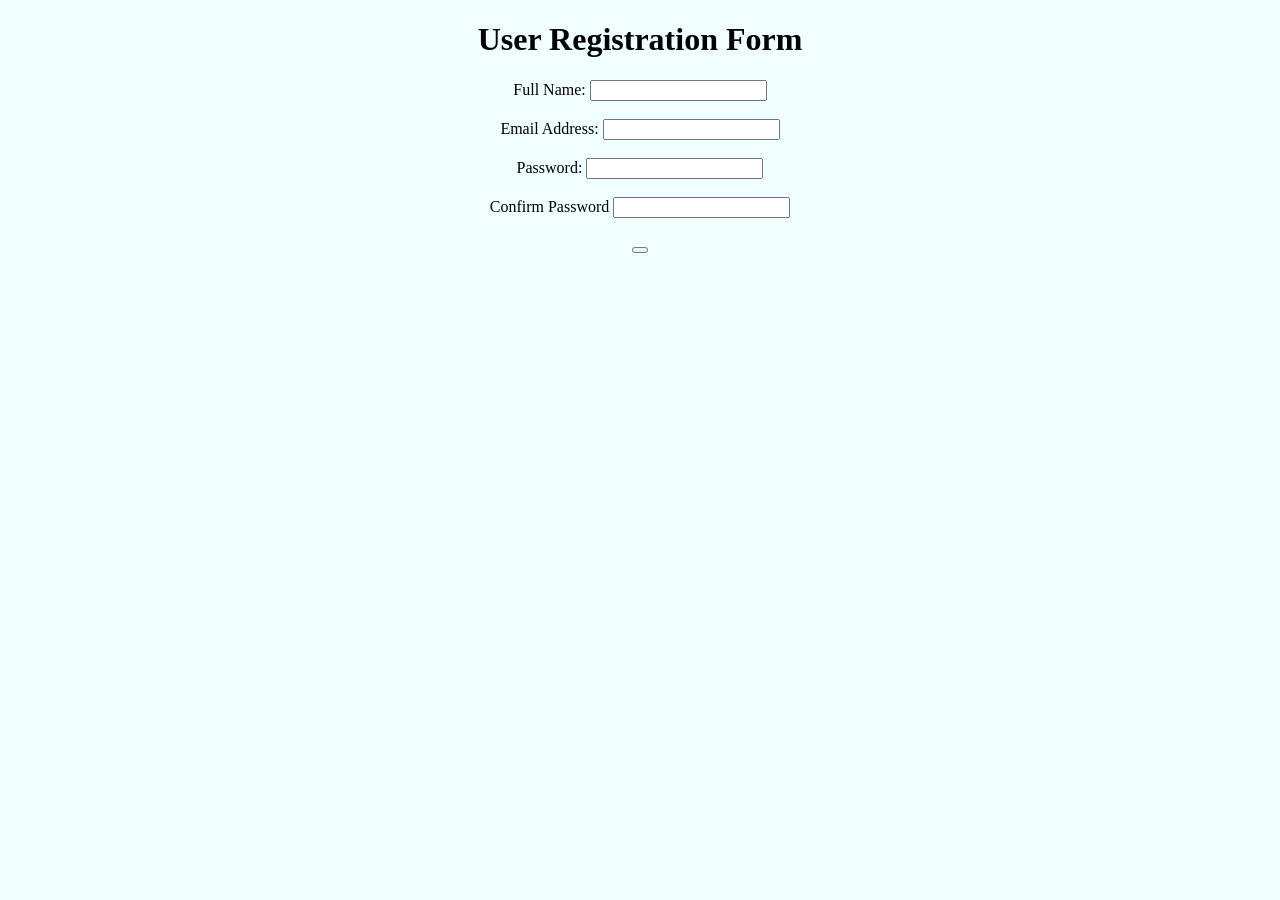
<file: labquiz1/user registration/index.html>
<!DOCTYPE html>
<html>
<head>
    <link rel="stylesheet" href="style.css">
    <title>Javascript Lab Q2</title>
  
</head>
<body>
    <h1>User Registration Form</h1>
    
    <!-- TODO : Create the form, labels and appropriate textboxes. -->
    <!-- Your code here -->
    <!-- End of TODO. -->
  <form>
      <label for="fullName">Full Name:</label>
      <input type="text" id="fullName"><br><br>
      <label for="email">Email Address:</label>
      <input type="email" id="email"><br><br>
      <label for="password">Password:</label>
      <input type="password" id="password" ><br><br>
      <label for="confirmPassword">Confirm Password</label>
      <input type="password" id="confirmPassword" ><br><br>
    <button type="button" id="submit" value="Submit" onclick="validateForm()"></button><br><br>
    </form>

  <div id="feedback"></div>

    <!-- TODO : Call/Import script.js file here -->
    <!-- Your code here -->
    <!-- End of TODO. -->
      <script src = "script.js"></script>


</body>
</html>
</file>
<file: labquiz1/user registration/style.css>
body {background-color: azure;
      text-align: center;}
</file>
